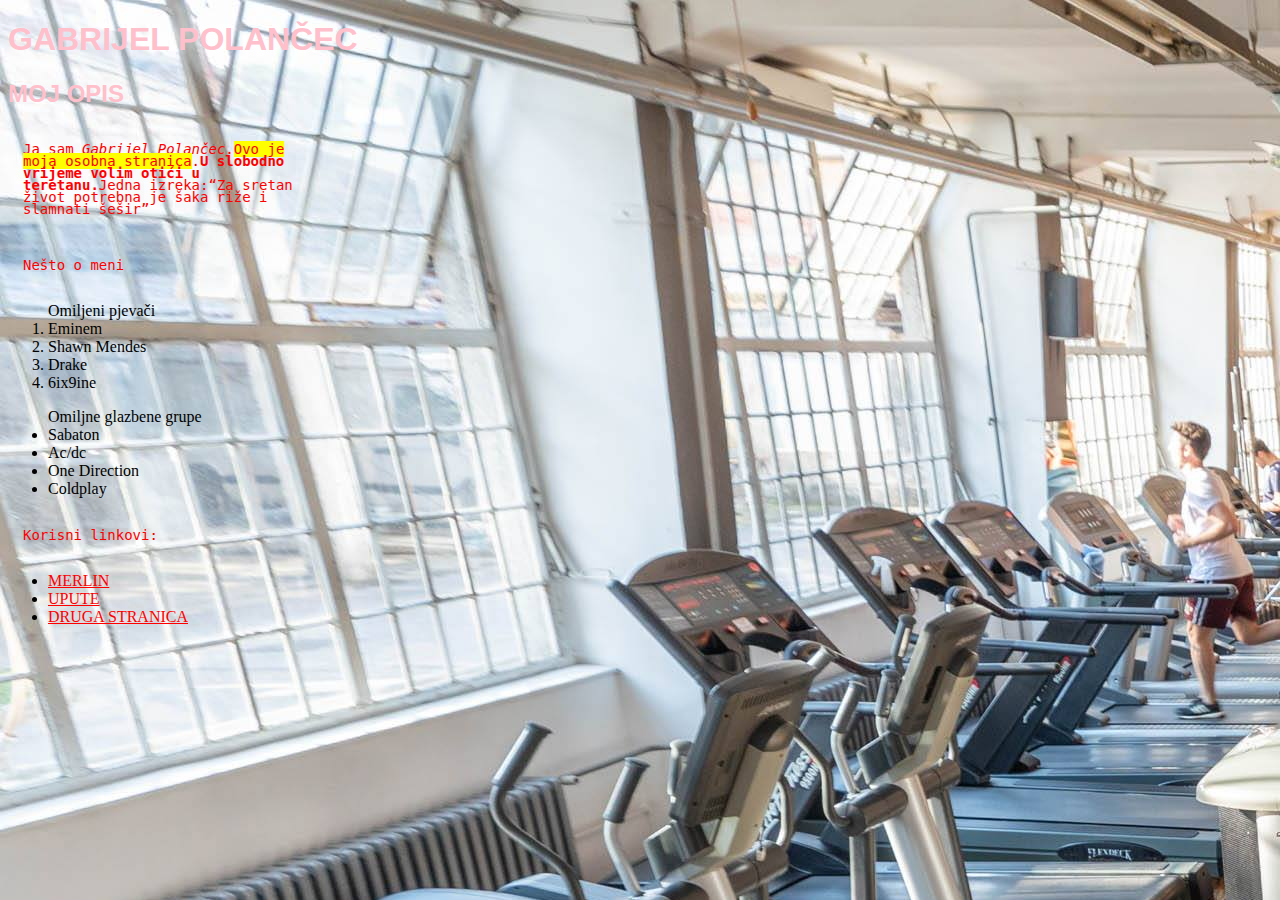
<file: index.html>
<!DOCTYPE html>
<html>
<head>
<title>Gabrijel Polančec-moj html dokument</title>
<link rel="stylesheet" href="stil.css"/>
</head>
<body>
       <h1>GABRIJEL POLANČEC</h1>
	   <h2>MOJ OPIS</h2>
	   <p>Ja sam <i>Gabrijel Polančec</i>.<mark>Ovo je moja osobna stranica</mark>.<b>U slobodno vrijeme volim otići u teretanu.</b>Jedna izreka:<q>Za sretan život potrebna je šaka riže i slamnati šešir</q></p>
	<p>Nešto o meni</p>
	<ol>Omiljeni pjevači
	<li>Eminem</li>
	<li>Shawn Mendes</li>
	<li>Drake</li>
	<li>6ix9ine</li>
    </ol>
	<ul>Omiljne glazbene grupe
	<li>Sabaton</li>
	<li>Ac/dc</li>
	<li>One Direction</li>
	<li>Coldplay</li>
	</ul>
	<nav>
	<p>Korisni linkovi:</p>
	<ul>
	<li><a href="https://moodle.srce.hr/2021-2022/">MERLIN</a></li>
	<li><a href="file:///C:/Users/Gabrijel/Desktop/Digitalni%20multimedij/10_vje%C5%BEba_HTML.pdf">UPUTE</a></li>
	<li><a href="file:///C:/Users/Gabrijel/Desktop/Digitalni%20multimedij/podstranica.html">DRUGA STRANICA</a></li>
	</ul>
	</nav>
</body>
</html>
</file>
<file: stil.css>
@charset "utf-8";
/*CSS Document */
p{
    color: red;
    font-family: "Verdana", "Georgia", monospace;
    font-size: 14px;
    line-height: 12px;
    width: 300px;
    padding: 15px;
}
h1, h2 {
    font-family: Gotham, "	Times New Roman", 	Copperplate, Arial, "sans-serif";
    color: pink;
	text allign: center;
}
span {
    color:rgba(255, 0, 0,);
}
body{
    background-image: url("gym04.jpg");
	
}
a {
  color: red;
}
a:hover {
color: blue;
}
img {
    height: 400px;
}
mark{
	color:red;
}
</file>
